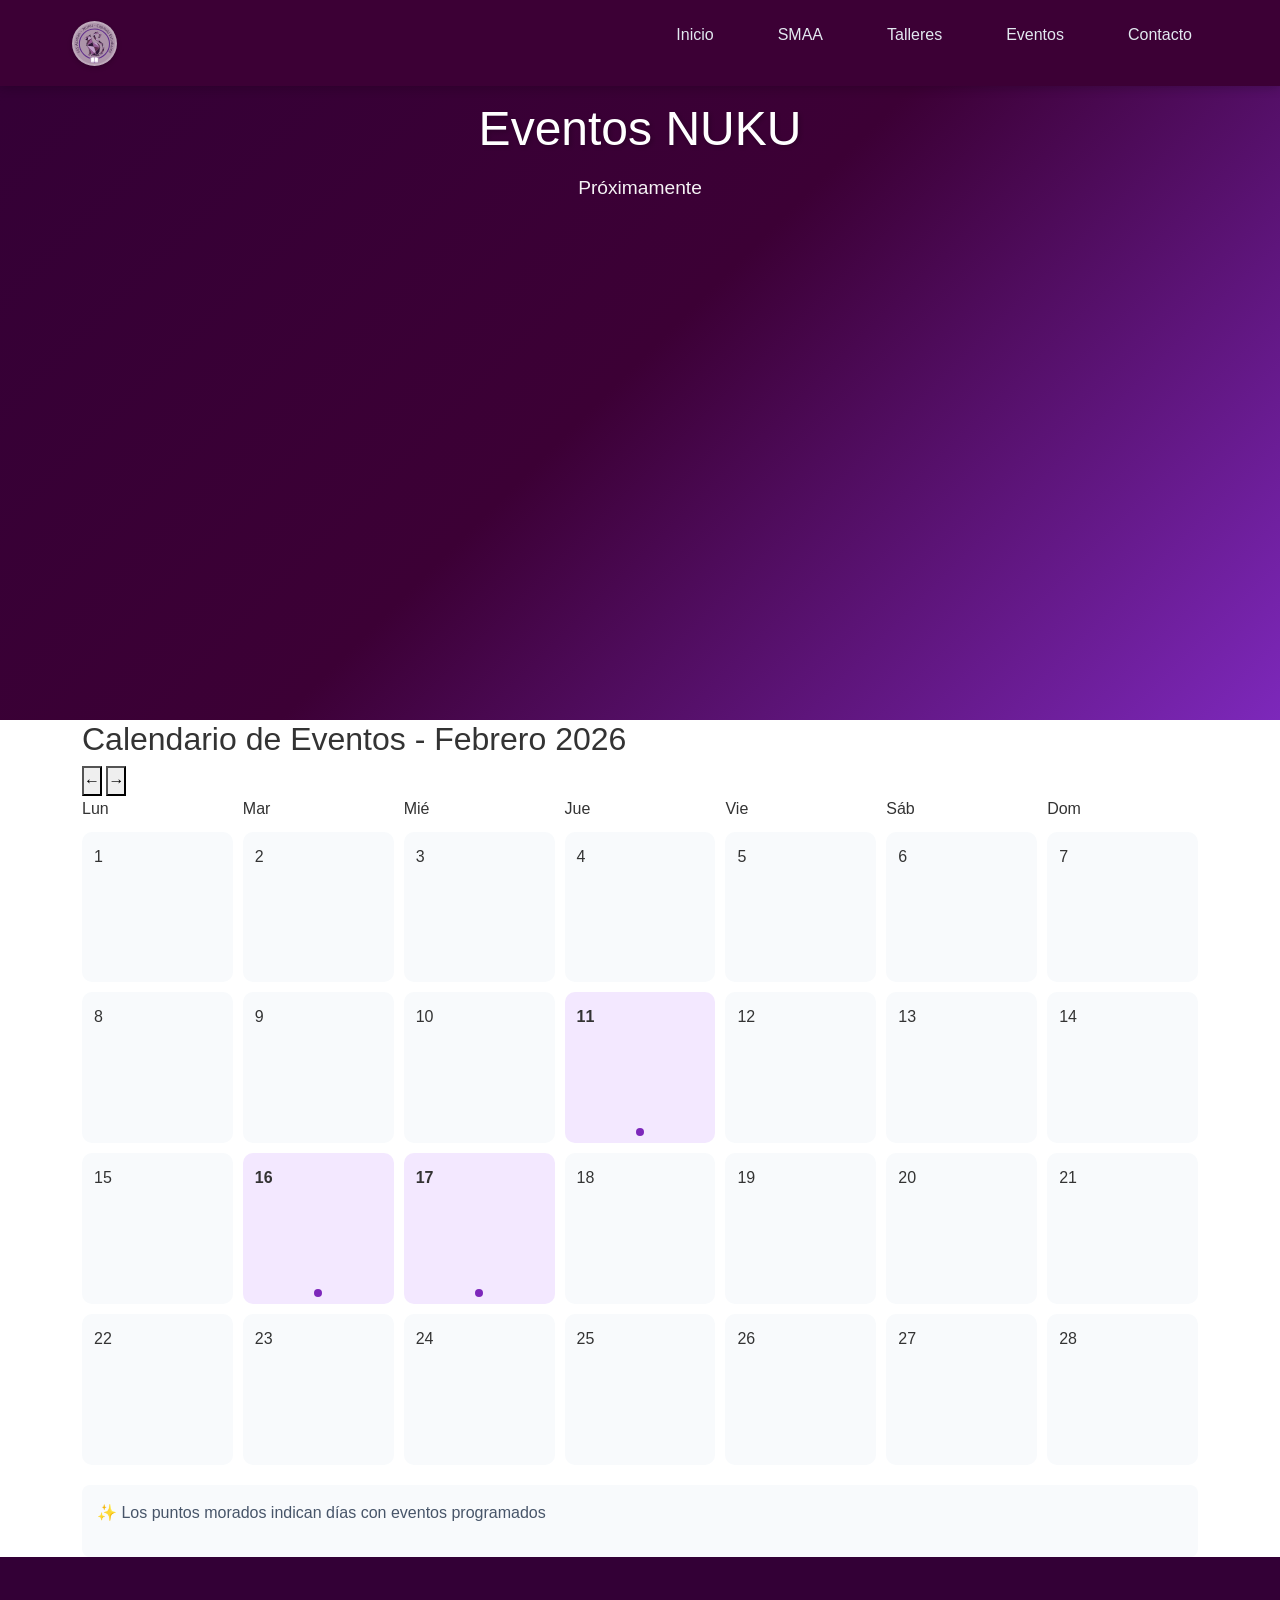
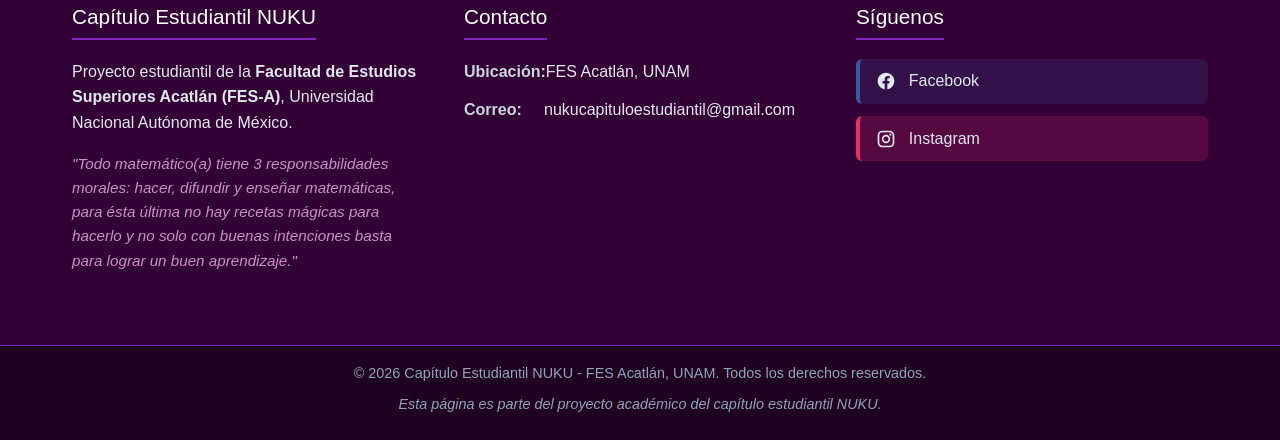
<file: pages/eventos.html>
<!DOCTYPE html>
<html lang="es">
<head>
    <meta charset="UTF-8">
    <meta name="viewport" content="width=device-width, initial-scale=1.0">
    <title>Eventos</title>
    <!-- <link rel="stylesheet" href="css/navbar.css"> -->
    <link rel="icon" href="../assets/images/NUKUlogo.svg" type="image/svg+xml">
    <link href="https://cdn.jsdelivr.net/npm/bootstrap@5.3.8/dist/css/bootstrap.min.css" rel="stylesheet" integrity="sha384-sRIl4kxILFvY47J16cr9ZwB07vP4J8+LH7qKQnuqkuIAvNWLzeN8tE5YBujZqJLB" crossorigin="anonymous">

    <link rel="stylesheet" href="../styles/main.css">
</head>
<body>
    <!-- Navbar -->
    <nav class="navbar nukus-navbar"> 
        <div class="nav-container">
            <a href="../index.html" class="nav-logo">
                <img src="../assets/images/NUKUlogo.svg" alt="Logo NUKU" class="navbar-logo-img">
                <span class="nav-logo-text">NUKU</span>
            </a>
            
            <ul class="nav-menu">
                <li><a href="../index.html">Inicio</a></li>
                <li><a href="../pages/smaa.html">SMAA</a></li>
                <li><a href="../pages/talleres.html" class="active">Talleres</a></li>
                <li><a href="../pages/eventos.html">Eventos</a></li>
                <li><a href="#contacto">Contacto</a></li>
            </ul>
            
            <div class="nav-toggle" id="navToggle">
                <span></span>
                <span></span>
                <span></span>
            </div>
        </div>
    </nav>
    <!-- Header de la página -->
    <header class="page-header" style="height: 80vh; margin: 0;">
        <h1>Eventos NUKU</h1>
        <p>Próximamente</p>
    </header>

    <!-- <main class="events-container"> -->
        <!-- Filtros -->
        <!-- <div class="event-filters">
            <button class="filter-btn active">Todos</button>
            <button class="filter-btn">Conferencias</button>
            <button class="filter-btn">Seminarios</button>
            <button class="filter-btn">Talleres</button>
            <button class="filter-btn">Culturales</button>
        </div> -->
<!--     
        <div class="carousel-container">

            <div id="carouselExampleAutoplaying" class="carousel slide" data-bs-ride="carousel">
                <div class="carousel-inner">
                    <div class="carousel-item active">
                        <img src="https://res.cloudinary.com/duwcgmivc/image/upload/v1777792895/congreso-smm_aciyo4.jpg" class="d-block w-100" alt="Congreso Nacional de Matemáticas 2026">
                </div>
                <div class="carousel-item">
                    <img src="https://res.cloudinary.com/duwcgmivc/image/upload/v1777793547/juriquilla_uuoejx.jpg" class="d-block w-100" alt="Juriquilla 2026">
                </div>
                <div class="carousel-item">
                    <img src="https://res.cloudinary.com/duwcgmivc/image/upload/v1777793548/oaxaca_iyqdul.jpg" class="d-block w-100" alt="Oaxaca 2026">
                </div>
                <div class="carousel-item">
                    <img src="https://res.cloudinary.com/duwcgmivc/image/upload/v1777793548/ccm_pe4f2c.jpg" class="d-block w-100" alt="CCM 2026">
                </div>
                <div class="carousel-item">
                    <img src="https://res.cloudinary.com/duwcgmivc/image/upload/v1777793548/inv_vg9opa.jpg" class="d-block w-100" alt="Imate 2026">
                </div>
                <button class="carousel-control-prev" type="button" data-bs-target="#carouselExampleAutoplaying" data-bs-slide="prev">
                    <span class="carousel-control-prev-icon" aria-hidden="true"></span>
                    <span class="visually-hidden">Previous</span>
                </button>
                <button class="carousel-control-next" type="button" data-bs-target="#carouselExampleAutoplaying" data-bs-slide="next">
                    <span class="carousel-control-next-icon" aria-hidden="true"></span>
                    <span class="visually-hidden">Next</span>
                </button>
                </div>
            </div>
        </div>
        
         Evento destacado -->

        <!-- <div class="featured-event">
            <div class="featured-content"> 
                <span class="featured-badge">🌟 EVENTO DESTACADO</span>
                <h2>Coloquio de Matemáticas Aplicadas 2026</h2>
                <div class="featured-meta">
                    <span>📅 15-17 marzo 2026</span>
                    <span>📍 Auditorio FES Aragón</span>
                    <span>👥 200 asistentes</span>
                </div>
                <p class="featured-description">
                    El evento más importante del semestre reúne a investigadores nacionales e internacionales 
                    para discutir los avances en matemáticas aplicadas, modelado computacional y educación matemática.
                </p>
                <a href="#" class="featured-button">Ver programa completo →</a>
            </div>
            <div class="featured-image">
                🎯
            </div>
        </div>

        <div class="events-grid">
            <div class="event-card">
                <div class="event-image">
                    <span>🧮</span>
                    <div class="event-date-badge">Próximamente</div>
                </div>
                <div class="event-content">
                    <span class="event-category">Conferencia</span>
                    <h3 class="event-title">Geometría Tropical y Aplicaciones</h3>
                    <div class="event-meta">
                        <span>📅 28 feb 2026</span>
                        <span>⏰ 16:00 hrs</span>
                    </div>
                    <p class="event-description">
                        Dr. Miguel Ángel Hernández - Una introducción a la geometría tropical 
                        y sus aplicaciones en problemas de optimización.
                    </p>
                    <div class="event-footer">
                        <span class="event-price free">Gratuito</span>
                        <a href="#" class="event-link">Registro</a>
                    </div>
                </div>
            </div>

            <div class="event-card">
                <div class="event-image">
                    <span>📊</span>
                    <div class="event-date-badge">¡Hoy!</div>
                </div>
                <div class="event-content">
                    <span class="event-category">Taller</span>
                    <h3 class="event-title">Python para Matemáticas</h3>
                    <div class="event-meta">
                        <span>📅 17 feb 2026</span>
                        <span>⏰ 10:00 hrs</span>
                    </div>
                    <p class="event-description">
                        Taller introductorio a Python con enfoque en cálculo simbólico, 
                        gráficas y resolución de problemas matemáticos.
                    </p>
                    <div class="event-footer">
                        <span class="event-price">$50</span>
                        <a href="#" class="event-link">Info</a>
                    </div>
                </div>
            </div>

            <div class="event-card">
                <div class="event-image">
                    <span>🎲</span>
                    <div class="event-date-badge">Nuevo</div>
                </div>
                <div class="event-content">
                    <span class="event-category">Seminario</span>
                    <h3 class="event-title">Teoría de Juegos y Economía</h3>
                    <div class="event-meta">
                        <span>📅 5 mar 2026</span>
                        <span>⏰ 12:00 hrs</span>
                    </div>
                    <p class="event-description">
                        Ciclo de conferencias sobre teoría de juegos, equilibrio de Nash 
                        y aplicaciones en economía comportamental.
                    </p>
                    <div class="event-footer">
                        <span class="event-price free">Gratuito</span>
                        <a href="#" class="event-link">Ver más</a>
                    </div>
                </div>
            </div>
        </div> -->

        <section class="container calendar-section">
            <div class="calendar-header">
                <h2>Calendario de Eventos - Febrero 2026</h2>
                <div class="calendar-nav">
                    <button>←</button>
                    <button>→</button>
                </div>
            </div>
            
            <div class="calendar-grid">
                <div class="calendar-day-header">Lun</div>
                <div class="calendar-day-header">Mar</div>
                <div class="calendar-day-header">Mié</div>
                <div class="calendar-day-header">Jue</div>
                <div class="calendar-day-header">Vie</div>
                <div class="calendar-day-header">Sáb</div>
                <div class="calendar-day-header">Dom</div>
                
                
                <div class="calendar-day"><span class="calendar-day-number">1</span></div>
                <div class="calendar-day"><span class="calendar-day-number">2</span></div>
                <div class="calendar-day"><span class="calendar-day-number">3</span></div>
                <div class="calendar-day"><span class="calendar-day-number">4</span></div>
                <div class="calendar-day"><span class="calendar-day-number">5</span></div>
                <div class="calendar-day"><span class="calendar-day-number">6</span></div>
                <div class="calendar-day"><span class="calendar-day-number">7</span></div>
                <div class="calendar-day"><span class="calendar-day-number">8</span></div>
                <div class="calendar-day"><span class="calendar-day-number">9</span></div>
                <div class="calendar-day"><span class="calendar-day-number">10</span></div>
                <div class="calendar-day has-event">
                    <span class="calendar-day-number">11</span>
                    <span class="event-dot"></span>
                </div>
                <div class="calendar-day"><span class="calendar-day-number">12</span></div>
                <div class="calendar-day"><span class="calendar-day-number">13</span></div>
                <div class="calendar-day"><span class="calendar-day-number">14</span></div>
                <div class="calendar-day"><span class="calendar-day-number">15</span></div>
                <div class="calendar-day has-event">
                    <span class="calendar-day-number">16</span>
                    <span class="event-dot"></span>
                </div>
                <div class="calendar-day has-event">
                    <span class="calendar-day-number">17</span>
                    <span class="event-dot"></span>
                </div>
                <div class="calendar-day"><span class="calendar-day-number">18</span></div>
                <div class="calendar-day"><span class="calendar-day-number">19</span></div>
                <div class="calendar-day"><span class="calendar-day-number">20</span></div>
                <div class="calendar-day"><span class="calendar-day-number">21</span></div>
                <div class="calendar-day"><span class="calendar-day-number">22</span></div>
                <div class="calendar-day"><span class="calendar-day-number">23</span></div>
                <div class="calendar-day"><span class="calendar-day-number">24</span></div>
                <div class="calendar-day"><span class="calendar-day-number">25</span></div>
                <div class="calendar-day"><span class="calendar-day-number">26</span></div>
                <div class="calendar-day"><span class="calendar-day-number">27</span></div>
                <div class="calendar-day"><span class="calendar-day-number">28</span></div>
            </div>
            
            <div style="margin-top: 20px; padding: 15px; background: #f8fafc; border-radius: 8px;">
                <p style="color: #475569;">✨ Los puntos morados indican días con eventos programados</p>
            </div>
        </section> 
    <!-- </main> -->

    <!-- Footer -->
    <!-- Footer -->
<footer class="footer" id="contacto" style="margin: 0">
    <div class="footer-container">
        <!-- Sección de información institucional -->
        <div class="footer-section">
            <h3 class="footer-title">Capítulo Estudiantil NUKU</h3>
            <p>Proyecto estudiantil de la <strong>Facultad de Estudios Superiores Acatlán (FES-A)</strong>, Universidad Nacional Autónoma de México.</p>
            <p class="footer-motto">"Todo matemático(a) tiene 3 responsabilidades morales: hacer, difundir y enseñar matemáticas, para ésta última no hay recetas mágicas para hacerlo y no solo con buenas intenciones basta para lograr un buen aprendizaje."</p>
        </div>

        <!-- Sección de contacto -->
        <div class="footer-section">
            <h3 class="footer-title">Contacto</h3>
            <ul class="footer-list">
                <li><strong>Ubicación: </strong> FES Acatlán, UNAM</li>
                <li><strong>Correo: </strong> nukucapituloestudiantil@gmail.com</li>
                <!-- <li><strong>Horario:</strong> Actividades semanales</li> -->
            </ul>
        </div>

        <!-- Sección de redes sociales -->
        <div class="footer-section">
            <h3 class="footer-title">Síguenos</h3>
            <div class="social-links">
                <a href="https://www.facebook.com/groups/1540148930861110" target="_blank" class="social-link facebook">
                    <svg class="social-icon" viewBox="0 0 24 24" width="20" height="20">
                        <path fill="currentColor" d="M12 2.04C6.5 2.04 2 6.53 2 12.06C2 17.06 5.66 21.21 10.44 21.96V14.96H7.9V12.06H10.44V9.85C10.44 7.34 11.93 5.96 14.22 5.96C15.31 5.96 16.45 6.15 16.45 6.15V8.62H15.19C13.95 8.62 13.56 9.39 13.56 10.18V12.06H16.34L15.89 14.96H13.56V21.96A10 10 0 0 0 22 12.06C22 6.53 17.5 2.04 12 2.04Z"/>
                    </svg>
                    Facebook
                </a>
                
                
                <a href="https://www.instagram.com/nukucapituloestudiantil/" target="_blank" class="social-link instagram">
                    <svg class="social-icon" viewBox="0 0 24 24" width="20" height="20">
                        <path fill="currentColor" d="M7.8,2H16.2C19.4,2 22,4.6 22,7.8V16.2A5.8,5.8 0 0,1 16.2,22H7.8C4.6,22 2,19.4 2,16.2V7.8A5.8,5.8 0 0,1 7.8,2M7.6,4A3.6,3.6 0 0,0 4,7.6V16.4C4,18.39 5.61,20 7.6,20H16.4A3.6,3.6 0 0,0 20,16.4V7.6C20,5.61 18.39,4 16.4,4H7.6M17.25,5.5A1.25,1.25 0 0,1 18.5,6.75A1.25,1.25 0 0,1 17.25,8A1.25,1.25 0 0,1 16,6.75A1.25,1.25 0 0,1 17.25,5.5M12,7A5,5 0 0,1 17,12A5,5 0 0,1 12,17A5,5 0 0,1 7,12A5,5 0 0,1 12,7M12,9A3,3 0 0,0 9,12A3,3 0 0,0 12,15A3,3 0 0,0 15,12A3,3 0 0,0 12,9Z"/>
                    </svg>
                    Instagram
                </a>
                
                </a> 
            </div>
        </div>

    </div>

    <!-- Línea de copyright -->
    <div class="footer-bottom">
        <div class="footer-bottom-container">
            <p>&copy; 2026 Capítulo Estudiantil NUKU - FES Acatlán, UNAM. Todos los derechos reservados.</p>
            <p class="footer-disclaimer">Esta página es parte del proyecto académico del capítulo estudiantil NUKU.</p>
        </div>
    </div>
</footer>

    <script src="https://cdn.jsdelivr.net/npm/bootstrap@5.3.8/dist/js/bootstrap.bundle.min.js" integrity="sha384-FKyoEForCGlyvwx9Hj09JcYn3nv7wiPVlz7YYwJrWVcXK/BmnVDxM+D2scQbITxI" crossorigin="anonymous"></script>
    <script src="../scripts/main.js"></script>
</body>
</html>
</file>
<file: styles/main.css>
* {
    margin: 0;
    padding: 0;
    box-sizing: border-box;
}

body {
    font-family: 'Segoe UI', Tahoma, Geneva, Verdana, sans-serif;
    color: #333;
    line-height: 1.6;
}

        /* Contenedor del header con el canvas */
#game-of-life-header {
    width: 100%;
    height: 100vh;
    position: relative;
    background: #0f172a;
    overflow: hidden;
    box-shadow: 0 4px 12px rgba(0, 0, 0, 0.3);
}

/* Canvas se posiciona detrás del contenido */
#game-of-life-header canvas {
    position: absolute;
    top: 0;
    left: 0;
    z-index: 1;
    display: block;
}

.header-content {
    position: relative;
    z-index: 2;
    max-width: 1200px;
    margin: 0 auto;
    padding: 2rem;
    height: 100%;
    display: flex;
    flex-direction: column;
    justify-content: center;
    color: white;
    text-align: center;
    padding-top: 80px; /* Añade espacio para el navbar */
}

.header-content h1 {
    font-size: 3.5rem;
    margin-bottom: 1rem;
    text-shadow: 2px 2px 8px rgba(0, 0, 0, 0.7);
    color: #ffffff;
}

.header-content p {
    font-size: 1.4rem;
    max-width: 700px;
    margin: 0 auto 2rem;
    color: #e2e8f0;
    text-shadow: 1px 1px 4px rgba(0, 0, 0, 0.5);
}

.header-badge {
    display: inline-block;
    background: rgba(147, 51, 234, 0.85);
    color: white;
    padding: 0.5rem 1.5rem;
    border-radius: 50px;
    font-weight: bold;
    font-size: 1.1rem;
    margin-top: 1rem;
    align-self: center;
}

/* Contenido principal de la página */
.main-content {
    max-width: 1200px;
    margin: 5rem auto;
    padding: 0 2rem;
}

.section-title {
    color: #1e293b;
    border-bottom: 3px solid #5235a1;
    padding-bottom: 0.7rem;
    margin: 1.5rem 0;
}


        /* Estilos para el Navbar */
.navbar.nukus-navbar{
    display: block;
    position: fixed !important;
    top: 0 !important;
    left: 0 !important;
    width: 100% !important;
    background-color: #3c0035;
    backdrop-filter: blur(10px);
    z-index: 1000;
    box-shadow: 0 2px 10px rgba(0, 0, 0, 0.2);
}

.nukus-navbar .nav-container {
    max-width: 1200px;
    margin: 0 auto;
    padding: 0 2rem;
    display: flex;
    justify-content: space-between;
    align-items: center;
    height: 70px;
}

.nukus-navbar .nav-logo {
    color: white;
    font-size: 1.5rem;
    font-weight: bold;
}

.nukus-navbar .nav-menu {
    display: flex;
    list-style: none;
    gap: 2rem;
}

.nukus-navbar .nav-menu a {
    color: #e2e8f0;
    text-decoration: none;
    font-weight: 500;
    padding: 0.5rem 1rem;
    border-radius: 4px;
    transition: all 0.3s ease;
}

.nav-menu a:hover {
    background-color: rgba(200, 144, 252, 0.521);
    color: #ffffff;
}

.nukus-navbar .nav-toggle {
    display: none;
    flex-direction: column;
    cursor: pointer;
    gap: 4px;
}

.nav-toggle span {
    width: 25px;
    height: 3px;
    background-color: white;
    border-radius: 2px;
    transition: 0.3s;
}


/* Estilos del Footer */
.footer {
    background-color: #330036;
    color: #e2e8f0;
    padding-top: 3rem;
    margin-top: 4rem;
    /* border-top: 3px solid #10b981; */
}

.footer-container {
    max-width: 1200px;
    margin: 0 auto;
    padding: 0 2rem;
    display: grid;
    grid-template-columns: repeat(auto-fit, minmax(250px, 1fr));
    gap: 2.5rem;
    margin-bottom: 2rem;
}

.footer-section {
    margin-bottom: 1.5rem;
}

.footer-title {
    color: #ffffff;
    font-size: 1.3rem;
    margin-bottom: 1.2rem;
    padding-bottom: 0.5rem;
    border-bottom: 2px solid #7d28bb;
    display: inline-block;
}

.footer-motto {
    font-style: italic;
    color: #cb90c9;
    margin-top: 0.8rem;
    font-size: 0.95rem;
}

.footer-list {
    list-style: none;
    padding: 0;
}

.footer-list li {
    margin-bottom: 0.8rem;
    display: flex;
    flex-wrap: wrap;
}

.footer-list li strong {
    min-width: 80px;
    color: #cbd5e1;
}

.footer-list a {
    color: #93c5fd;
    text-decoration: none;
    transition: color 0.3s;
    padding: 0.2rem 0;
    display: inline-block;
}

.footer-list a:hover {
    color: #60a5fa;
    text-decoration: underline;
}

/* Redes sociales */
.social-links {
    display: flex;
    flex-direction: column;
    gap: 0.8rem;
}

.social-link {
    display: flex;
    align-items: center;
    gap: 0.8rem;
    color: #e2e8f0;
    text-decoration: none;
    padding: 0.6rem 1rem;
    border-radius: 6px;
    transition: all 0.3s ease;
    font-weight: 500;
}

.social-link:hover {
    transform: translateX(5px);
    text-decoration: none;
}

.social-icon {
    transition: transform 0.3s ease;
}

.social-link:hover .social-icon {
    transform: scale(1.2);
}

/* Colores específicos para cada red social */
.facebook {
    background-color: rgba(59, 89, 152, 0.2);
    border-left: 4px solid #3b5998;
}

.facebook:hover {
    background-color: rgba(59, 89, 152, 0.3);
}

.twitter {
    background-color: rgba(29, 161, 242, 0.2);
    border-left: 4px solid #1da1f2;
}

.twitter:hover {
    background-color: rgba(29, 161, 242, 0.3);
}

.instagram {
    background-color: rgba(225, 48, 108, 0.2);
    border-left: 4px solid #e1306c;
}

.instagram:hover {
    background-color: rgba(225, 48, 108, 0.3);
}

.github {
    background-color: rgba(24, 23, 23, 0.2);
    border-left: 4px solid #181717;
}

.github:hover {
    background-color: rgba(24, 23, 23, 0.3);
}

.youtube {
    background-color: rgba(255, 0, 0, 0.2);
    border-left: 4px solid #ff0000;
}

.youtube:hover {
    background-color: rgba(255, 0, 0, 0.3);
}

/* Sección inferior del footer */
.footer-bottom {
    background-color: #1f0120;
    padding: 1rem 0;
    border-top: 1px solid #7d28bb;
}

.footer-bottom-container {
    max-width: 1200px;
    margin: 0 auto;
    padding: 0 2rem;
    text-align: center;
}

.footer-bottom p {
    color: #94a3b8;
    font-size: 0.9rem;
    margin-bottom: 0.5rem;
}

.footer-disclaimer {
    color: #64748b;
    font-size: 0.85rem;
    font-style: italic;
}

.logo-image-container {
    display: flex;
    justify-content: center;
    align-items: center;
    margin-bottom: 2rem;
}

.logo-img {
    width: 12rem;
    /* height: 150px; */
    border-radius: 50%;
    object-fit: contain;
    background-color: rgba(240, 240, 240, 0.514);
    padding: 10px;
    box-shadow: 13px 9px 25px rgba(0, 0, 0, 0.3);
    /* border: 4px solid rgba(255, 255, 255, 0.2); */
    animation: float 6s ease-in-out infinite;
}


/* Estilos para el logo en el navbar */
.nav-logo {
    display: flex;
    align-items: center;
    gap: 12px;
    text-decoration: none;
    color: white;
    font-weight: 600;
    font-size: 1.1rem;
    transition: opacity 0.3s;
}

.nav-logo:hover {
    opacity: 0.9;
}

.navbar-logo-img {
    height: 40px;
    border-radius: 50%;
    object-fit: contain;
    background-color: rgba(255, 255, 255, 0.582);
    padding: 1px;
    box-shadow: 0 2px 5px rgba(0, 0, 0, 0.2);
    border: 2px solid rgba(255, 255, 255, 0.2);
}

.nav-logo-text {
    display: none; /* Oculto en móviles por defecto */
}

        /* Imagen del cartel */
        .poster-container {
            padding: 30px;
            text-align: center;
            background: #f8fafc;
            border-bottom: 1px solid #e2e8f0;
        }
        
        .poster-image {
            max-width: 800px;
            width: 100%;
            height: auto;
            border-radius: 10px;
            box-shadow: 0 5px 15px rgba(0, 0, 0, 0.1);
            border: 1px solid #cbd5e1;
        }
        


/* ESTILOS PARA EVENTO Y TALLERES */


/* ========== ESTILOS COMPARTIDOS SMAA-EVENTOS-TALLERES ========== */

/* Headers de páginas */
.page-header, .smaa-header, .workshops-header {
    background: linear-gradient(135deg, #330036, #3c0035, #7d28bb);
    color: white;
    padding: 100px 0 60px;
    text-align: center;
    margin-bottom: 50px;
}

.page-header h1, .smaa-header h1, .workshops-header h1 {
    font-size: 3rem;
    margin-bottom: 15px;
    text-shadow: 2px 2px 4px rgba(0,0,0,0.2);
}

.page-header p, .smaa-header p, .workshops-header p {
    font-size: 1.2rem;
    max-width: 700px;
    margin: 0 auto;
    opacity: 0.95;
}

/* Contenedor principal */
.smaa-container, .events-container, .workshops-container {
    max-width: 1200px;
    margin: 100px auto 50px;
    padding: 0 20px;
}

/* ========== ESTILOS ESPECÍFICOS SMAA ========== */

/* Tarjeta de invitación */
.invitation-card, .next-presentation {
    background: white;
    border-radius: 15px;
    box-shadow: 0 10px 30px rgba(0, 0, 0, 0.1);
    margin-bottom: 50px;
    overflow: hidden;
    border: 1px solid #e2e8f0;
}

.invitation-header, .next-header {
    background: linear-gradient(135deg, #330036, #7d28bb);
    color: white;
    padding: 30px;
    text-align: center;
}

.invitation-header h2, .next-header h2 {
    font-size: 2rem;
    margin-bottom: 10px;
}

/* Detalles de ponencia */
.presentation-details {
    padding: 30px;
}

.presentation-title {
    color: #330036;
    font-size: 1.8rem;
    margin-bottom: 15px;
    border-left: 4px solid #7d28bb;
    padding-left: 15px;
}

.presenter-info {
    text-align: center;
    margin-bottom: 25px;
}

.presenter-name {
    font-size: 1.5rem;
    color: #3c0035;
    font-weight: 600;
    margin-bottom: 5px;
}

.presenter-role {
    color: #64748b;
    font-style: italic;
}

.presentation-description {
    background: #f1f5f9;
    padding: 20px;
    border-radius: 8px;
    margin-bottom: 25px;
    border-left: 4px solid #7d28bb;
}

/* Tabla de información */
.info-table, .sessions-table {
    width: 100%;
    border-collapse: collapse;
    background: white;
    border-radius: 8px;
    overflow: hidden;
    box-shadow: 0 3px 10px rgba(0, 0, 0, 0.08);
}

.info-table th, .sessions-table th {
    background-color: #330036;
    color: white;
    padding: 15px;
    text-align: left;
    font-weight: 600;
}

.info-table td, .sessions-table td {
    padding: 15px;
    border-bottom: 1px solid #e2e8f0;
}

.info-table tr:nth-child(even), .sessions-table tr:nth-child(even) {
    background-color: #f8fafc;
}

/* Estados de sesiones */
.confirmed::before {
    content: "✨ ";
    color: gold;
}

.pending {
    color: #64748b;
    font-style: italic;
}

.pending::after {
    content: " (esperando confirmación)";
    font-size: 0.9em;
    color: #ef4444;
}

.vacation {
    background-color: #fffbeb !important;
    color: #b45309;
    font-weight: 600;
    text-align: center;
}

/* ========== ESTILOS PARA EVENTOS ========== */

/* Filtros */
.event-filters {
    display: flex;
    justify-content: center;
    gap: 15px;
    margin-bottom: 40px;
    flex-wrap: wrap;
}

.filter-btn {
    padding: 10px 25px;
    border: 2px solid #7d28bb;
    background: transparent;
    color: #7d28bb;
    border-radius: 50px;
    font-weight: 600;
    cursor: pointer;
    transition: all 0.3s;
}

.filter-btn:hover, .filter-btn.active {
    background: #7d28bb;
    color: white;
}

/* Grid de eventos */
.events-grid {
    display: grid;
    grid-template-columns: repeat(auto-fit, minmax(350px, 1fr));
    gap: 30px;
    margin-bottom: 60px;
}

.event-card {
    background: white;
    border-radius: 15px;
    overflow: hidden;
    box-shadow: 0 5px 15px rgba(0,0,0,0.08);
    transition: all 0.3s;
    border: 1px solid #e2e8f0;
}

.event-card:hover {
    transform: translateY(-5px);
    box-shadow: 0 15px 30px rgba(0,0,0,0.12);
}

.event-image {
    height: 200px;
    background: linear-gradient(135deg, #330036, #7d28bb);
    position: relative;
    display: flex;
    align-items: center;
    justify-content: center;
    color: white;
    font-size: 3rem;
}

.event-date-badge {
    position: absolute;
    top: 15px;
    right: 15px;
    background: #7d28bb;
    color: white;
    padding: 8px 15px;
    border-radius: 50px;
    font-weight: 600;
    font-size: 0.9rem;
}

.event-content {
    padding: 25px;
}

.event-category {
    display: inline-block;
    padding: 5px 12px;
    background: #f3e8ff;
    color: #7d28bb;
    border-radius: 50px;
    font-size: 0.8rem;
    font-weight: 600;
    margin-bottom: 15px;
}

.event-title {
    font-size: 1.5rem;
    color: #330036;
    margin-bottom: 15px;
}

.event-meta {
    display: flex;
    gap: 20px;
    margin-bottom: 15px;
    color: #64748b;
    font-size: 0.95rem;
}

.event-description {
    color: #475569;
    margin-bottom: 20px;
}

.event-footer {
    display: flex;
    justify-content: space-between;
    align-items: center;
    padding-top: 15px;
    border-top: 1px solid #e2e8f0;
}

.event-price {
    color: #7d28bb;
    font-weight: 700;
    font-size: 1.2rem;
}

.event-price.free {
    color: #10b981;
}

.event-link {
    background: #7d28bb;
    color: white;
    padding: 8px 20px;
    border-radius: 50px;
    text-decoration: none;
    font-weight: 600;
    transition: background 0.3s;
}

.event-link:hover {
    background: #330036;
}

/* Evento destacado */
.featured-event {
    grid-column: 1 / -1;
    display: grid;
    grid-template-columns: 1fr 1fr;
    background: linear-gradient(135deg, #330036, #7d28bb);
    color: white;
    border-radius: 15px;
    overflow: hidden;
    margin-bottom: 30px;
}

.featured-content {
    padding: 40px;
    display: flex;
    flex-direction: column;
    justify-content: center;
}

.featured-badge {
    background: #7d28bb;
    display: inline-block;
    padding: 5px 15px;
    border-radius: 50px;
    font-weight: 600;
    margin-bottom: 20px;
    width: fit-content;
}

.featured-content h2 {
    font-size: 2.2rem;
    margin-bottom: 20px;
}

.featured-meta {
    display: flex;
    gap: 30px;
    margin-bottom: 25px;
    flex-wrap: wrap;
}

.featured-button {
    background: white;
    color: #330036;
    padding: 15px 30px;
    border-radius: 50px;
    text-decoration: none;
    font-weight: 700;
    width: fit-content;
    transition: transform 0.3s;
}

.featured-button:hover {
    transform: scale(1.05);
}

/* Calendario */
.sombreado {
    background: white;
    border-radius: 15px;
    padding: 30px;
    margin: 50px 0;
    box-shadow: 0 5px 15px rgba(0,0,0,0.08);
}

.calendar-grid {
    display: grid;
    grid-template-columns: repeat(7, 1fr);
    gap: 10px;
}

.calendar-day {
    aspect-ratio: 1;
    background: #f8fafc;
    border-radius: 10px;
    padding: 10px;
    position: relative;
    border: 2px solid transparent;
}

.calendar-day.has-event {
    background: #f3e8ff;
    font-weight: 600;
}

.calendar-day.has-event .event-dot {
    width: 8px;
    height: 8px;
    background: #7d28bb;
    border-radius: 50%;
    position: absolute;
    bottom: 5px;
    left: 50%;
    transform: translateX(-50%);
}

/* ========== ESTILOS PARA TALLERES ========== */

/* Categorías */
.categories-grid {
    display: flex;
    justify-content: center;
    gap: 20px;
    margin-bottom: 50px;
    flex-wrap: wrap;
}

.category-chip {
    padding: 12px 30px;
    background: white;
    border: 2px solid #7d28bb;
    border-radius: 50px;
    color: #7d28bb;
    font-weight: 600;
    cursor: pointer;
    transition: all 0.3s;
}

.category-chip:hover, .category-chip.active {
    background: #7d28bb;
    color: white;
}

/* Grid de talleres */
.workshops-grid {
    display: grid;
    grid-template-columns: repeat(auto-fit, minmax(350px, 1fr));
    gap: 30px;
    margin-bottom: 60px;
}

.workshop-card {
    background: white;
    border-radius: 20px;
    overflow: hidden;
    box-shadow: 0 5px 15px rgba(0,0,0,0.08);
    border: 1px solid #e2e8f0;
}

.workshop-card:hover {
    transform: translateY(-5px);
    box-shadow: 0 20px 30px rgba(0,0,0,0.12);
}

.workshop-image {
    height: 180px;
    background: linear-gradient(135deg, #330036, #7d28bb);
    display: flex;
    align-items: center;
    justify-content: center;
    font-size: 3rem;
    color: white;
    position: relative;
}

.workshop-level {
    position: absolute;
    top: 15px;
    right: 15px;
    background: #7d28bb;
    color: white;
    padding: 5px 15px;
    border-radius: 50px;
    font-weight: 600;
    font-size: 0.8rem;
}

.workshop-content {
    padding: 25px;
}

.workshop-category {
    display: inline-block;
    padding: 5px 15px;
    background: #f3e8ff;
    color: #7d28bb;
    border-radius: 50px;
    font-size: 0.8rem;
    font-weight: 600;
    margin-bottom: 15px;
}

.workshop-title {
    font-size: 1.4rem;
    color: #330036;
    margin-bottom: 15px;
}

.workshop-instructor {
    display: flex;
    align-items: center;
    gap: 10px;
    margin-bottom: 15px;
}

.instructor-avatar {
    width: 35px;
    height: 35px;
    background: linear-gradient(135deg, #330036, #7d28bb);
    border-radius: 50%;
    display: flex;
    align-items: center;
    justify-content: center;
    color: white;
    font-weight: 600;
}

.workshop-meta {
    display: grid;
    grid-template-columns: repeat(2, 1fr);
    gap: 15px;
    margin: 20px 0;
    padding: 15px 0;
    border-top: 1px solid #e2e8f0;
    border-bottom: 1px solid #e2e8f0;
}

.workshop-price {
    font-size: 1.3rem;
    font-weight: 700;
    color: #7d28bb;
}

.workshop-price.free {
    color: #10b981;
}

.workshop-button {
    background: #7d28bb;
    color: white;
    padding: 10px 25px;
    border-radius: 50px;
    text-decoration: none;
    font-weight: 600;
    display: block;
    text-align: center;
    margin-top: 20px;
}

.workshop-button:hover {
    background: #330036;
}

/* Taller destacado */
.featured-workshop {
    background: white;
    border-radius: 20px;
    padding: 40px;
    margin-bottom: 50px;
    display: grid;
    grid-template-columns: 1fr 1fr;
    gap: 40px;
    box-shadow: 0 10px 30px rgba(0,0,0,0.1);
    border: 2px solid #7d28bb;
}

.featured-info h2 {
    font-size: 2rem;
    color: #330036;
    margin-bottom: 15px;
}

.featured-badge {
    background: #7d28bb;
    color: white;
    padding: 5px 15px;
    border-radius: 50px;
    display: inline-block;
    margin-bottom: 20px;
}

.detail-box {
    flex: 1;
    min-width: 150px;
    background: #f8fafc;
    padding: 15px;
    border-radius: 10px;
}

.detail-number {
    font-size: 1.8rem;
    font-weight: 700;
    color: #7d28bb;
}


.upcoming-date {
    text-align: center;
    background: #7d28bb;
    color: white;
    padding: 10px 20px;
    border-radius: 10px;
    min-width: 100px;
}

.upcoming-day {
    font-size: 1.8rem;
    font-weight: 700;
}

.upcoming-action {
    background: #7d28bb;
    color: white;
    padding: 10px 25px;
    border-radius: 50px;
    text-decoration: none;
    font-weight: 600;
}

.upcoming-action:hover {
    background: #330036;
}

/* ========== RESPONSIVE ========== */
@media (max-width: 768px) {
    .page-header, .smaa-header, .workshops-header {
        padding: 80px 0 40px;
    }
    
    .page-header h1 {
        font-size: 2.2rem;
    }
    
    .featured-event, .featured-workshop {
        grid-template-columns: 1fr;
    }
    
    .upcoming-item {
        grid-template-columns: 1fr;
        text-align: center;
    }
    
    .calendar-grid {
        gap: 5px;
    }
    
    .workshop-meta {
        grid-template-columns: 1fr;
    }
}



.event-poster {
    width: 90%;
    height: 80%; /* Altura fija para todos los carteles */
    overflow: hidden;
    border-radius: 10px;
    margin-bottom: 15px;
    box-shadow: 0 3px 10px rgba(0,0,0,0.1);
}

.event-poster-img {
    width: 100%;
    height: 100%;
    object-fit: cover; /* La imagen se ajusta sin deformarse */
    display: block;
}

.carousel-container {
    width: 80%;
    max-width: 800px;  /* opcional: tamaño máximo */
    height: 90vh;      /* 80% del alto de la pantalla */
    margin: 0 auto;    /* centrar */
}

.carousel-container .carousel,
.carousel-container .carousel-inner,
.carousel-container .carousel-item {
    height: 100%;
}

.carousel-container img {
    width: 100%;
    height: 100%;
    object-fit: contain;  /* hace que todas las imágenes se vean iguales sin deformarse */
}
/* Cambiar fondo del botón completo */
.carousel-control-prev,
.carousel-control-next {
    background-color: rgba(0, 0, 0, 0.123);
    width: 8%;
    border-radius: 5px;
}

/* Hover (al pasar el mouse) */
.carousel-control-prev:hover,
.carousel-control-next:hover {
    background-color: rgba(216, 216, 216, 0.164);  /* color naranja */
}

/* Forzar que esos textos se vean bien */
.talleres-lista, .info-taller {
    white-space: normal;
    word-wrap: break-word;
    line-height: 1.4;
}

/* Para pantallas muy pequeñas */
@media (max-width: 480px) {
    body {
        overflow-x: hidden; /* Evita scroll horizontal */
    }
    
    .main, .container, /* tus contenedores principales */
    .eventos-container {
        width: 100%;
        max-width: 100%;
        padding: 15px;
        margin: 0;
        box-sizing: border-box;
    }
    
    /* Texto más pequeño y fluido */
    h1 {
        font-size: 1.8rem;
        word-wrap: break-word;
    }
    
    h2, h3 {
        font-size: 1.3rem;
    }
    
    p, li, .descripcion {
        font-size: 0.9rem;
        word-wrap: break-word;
    }
    
    /* Fechas y eventos */
    .fecha-evento, .lugar-evento {
        display: block;
        padding: 8px 0;
    }
    
    /* URLs largas */
    a {
        word-break: break-all; /* Rompe URLs largas */
    }
    
    /* Corrige el carrusel si lo tienes */
    .carousel, .carousel-container {
        height: auto;
        min-height: 40vh;
    }
    
    .carousel-container img {
        height: auto;
        max-height: 40vh;
    }
}

/* Contenedor para desplazamiento horizontal */
.table-responsive {
    width: 100%;
    overflow-x: auto;
    -webkit-overflow-scrolling: touch; /* Scroll suave en iOS */
}

/* Opcional: mejorar visualización del scroll */
.table-responsive::-webkit-scrollbar {
    height: 6px;
}

.table-responsive::-webkit-scrollbar-track {
    background: #f1f1f1;
    border-radius: 10px;
}

.table-responsive::-webkit-scrollbar-thumb {
    background: #888;
    border-radius: 10px;
}

.table-responsive::-webkit-scrollbar-thumb:hover {
    background: #555;
}

/* Mantener la tabla con ancho automático */
.sessions-table {
    width: 100%;
    min-width: 600px; /* Ancho mínimo antes de que aparezca scroll */
    border-collapse: collapse;
}


/*       formulario      */
.formss {
    width: 100%;
    height: 80vh;
    border: none;
}


/* TALLERES/EVENTOS: CALENDARIO */


/* ===== CALENDARIO ===== */
#calendario-wrapper {
    max-width: 900px;
    margin: 0 auto;
    padding: 20px;
    font-family: 'Segoe UI', sans-serif;
}

.calendario-header {
    display: flex;
    justify-content: space-between;
    align-items: center;
    margin-bottom: 20px;
}

.calendario-header h3 {
    margin: 0;
    color: #3c0035;
    font-weight: 600;
}

.calendario-semana {
    display: grid;
    grid-template-columns: repeat(7, 1fr);
    text-align: center;
    font-weight: 600;
    color: #3c0035;
    margin-bottom: 10px;
    background: #f8f0ff;
    border-radius: 8px;
    padding: 8px 0;
}

.calendario-grid {
    display: grid;
    grid-template-columns: repeat(7, 1fr);
    gap: 6px;
}

.calendario-dia {
    background: #f8fafc;
    border-radius: 8px;
    min-height: 80px;
    padding: 6px;
    transition: all 0.2s;
    border: 1px solid #e2e8f0;
    display: flex;
    flex-direction: column;
    overflow: hidden;
    width: 100%;
    min-width: 0;
}

.con-evento:hover {
    transform: scale(1.02);
    box-shadow: 0 4px 12px rgba(0,0,0,0.1);
    z-index: 2;
}

.calendario-dia.otro-mes {
    opacity: 0.3;
    pointer-events: none;
}

.calendario-dia .dia-numero {
    font-weight: 600;
    font-size: 0.9rem;
    color: #1e293b;
    margin-bottom: 4px;
    flex-shrink: 0;
}

.calendario-dia.con-evento {
    color: white;
    border: 2px solid #7d28bb;
    cursor: pointer;
}

.calendario-dia.con-evento .dia-numero {
    color: white;
    text-shadow: 0 1px 3px rgba(0,0,0,0.3);
}

.evento-etiqueta {
    font-size: 0.6rem;
    background: rgba(255,255,255,0.2);
    border-radius: 4px;
    padding: 1px 4px;
    margin-top: 2px;
    white-space: nowrap;
    overflow: hidden;
    text-overflow: ellipsis;
    color: white;
    font-weight: 500;
}

.evento-etiqueta-multiple {
    font-size: 0.6rem;
    background: rgba(255,255,255,0.3);
    border-radius: 4px;
    padding: 1px 4px;
    margin-top: 2px;
    text-align: center;
    color: white;
    font-weight: 600;
}

@media (max-width: 768px) {
    .calendario-dia {
        min-height: 70px;
        padding: 4px;
    }
    .calendario-dia .dia-numero {
        font-size: 0.7rem;
    }
    .evento-etiqueta {
        font-size: 0.5rem;
        padding: 1px 3px;
        white-space: nowrap;
        overflow: hidden;
        text-overflow: ellipsis;
    }
    .evento-etiqueta-multiple {
        font-size: 0.5rem;
        padding: 1px 3px;
    }
}
@media (max-width: 420px) {
    .calendario-dia {
        min-height: 50px;
        padding: 3px;
    }
    .calendario-dia .dia-numero {
        font-size: 0.6rem;
    }
    .evento-etiqueta {
        font-size: 0.4rem;
        padding: 1px 2px;
    }
    .evento-etiqueta-multiple {
        font-size: 0.4rem;
        padding: 1px 2px;
    }
}

@media(max-width: 425px){
    .nukus-navbar .navbar-logo-img {
        width: 3rem;
        height: 45px;
    }    
    .navbar-logo-img {
        width: 45px;
        height: 45px;
    }
    
    .nav-logo-text {
        display: inline;
    }
}

@media (max-width: 480px) {
    .social-link {
        min-width: 100%;
    }
    .navbar-logo-img {
        width: 45px;
        height: 45px;
    }
}

@media (min-width: 768px){
    .navbar-logo-img {
        width: 45px;
        height: 45px;
    }
    
}

@media (max-width: 768px) {

    .logo-img {
        width: 120px;
        height: 120px;
    }
    .nukus-navbar .nav-menu {
        position: fixed;
        top: 70px;
        left: -100%;
        flex-direction: column;
        background-color: #3c0035;
        width: 100%;
        text-align: center;
        transition: 0.3s;
        padding: 2rem 0;
        gap: 1rem;
    }

    .nukus-navbar .nav-menu.active {
        left: 0;
    }

    .nukus-navbar .nav-toggle {
        display: flex;
    }

    .footer-container {
        grid-template-columns: 1fr;
        gap: 2rem;
    }
    
    .footer {
        padding-top: 2rem;
    }
    
    .social-links {
        flex-direction: row;
        flex-wrap: wrap;
        justify-content: center;
    }
    
    .social-link {
        flex: 1;
        min-width: 150px;
        justify-content: center;
    }
    /* EL CARRUSEL */
    .carousel, 
    .carousel-inner, 
    .carousel-item {
        height: auto !important;
        min-height: 300px;
    }
    
    /* Las imágenes del carrusel */
    .carousel-item img {
        height: 200px !important;  /* Altura fija más pequeña */
        object-fit: cover;
    }

    .carousel-control-prev,
    .carousel-control-next {
        width: 10%;
        opacity: 0.4;  /* más sutiles */
    }
    
    .carousel-control-prev:hover,
    .carousel-control-next:hover {
        opacity: 0.8;  /* se ven al tocar */
    }

    .sessions-table th,
    .sessions-table td {
        /* padding: 10px 8px; */
        font-size: 14px;
        white-space: wrap; /* Evita que el texto se rompa dentro de celdas */
    }
    .sessions-table {
        width: max-content;
        min-width: 100%;
    }
    
    /* Si quieres que algunas columnas sean más flexibles */
    .sessions-table td:first-child,
    .sessions-table th:first-child {
        position: sticky;
        left: 0;
        z-index: 1;
    }
}

@media(min-width: 1400px){
    .navbar-logo-img {
        width: 3rem;
        /* width: 5rem; */
    }
}
</file>
